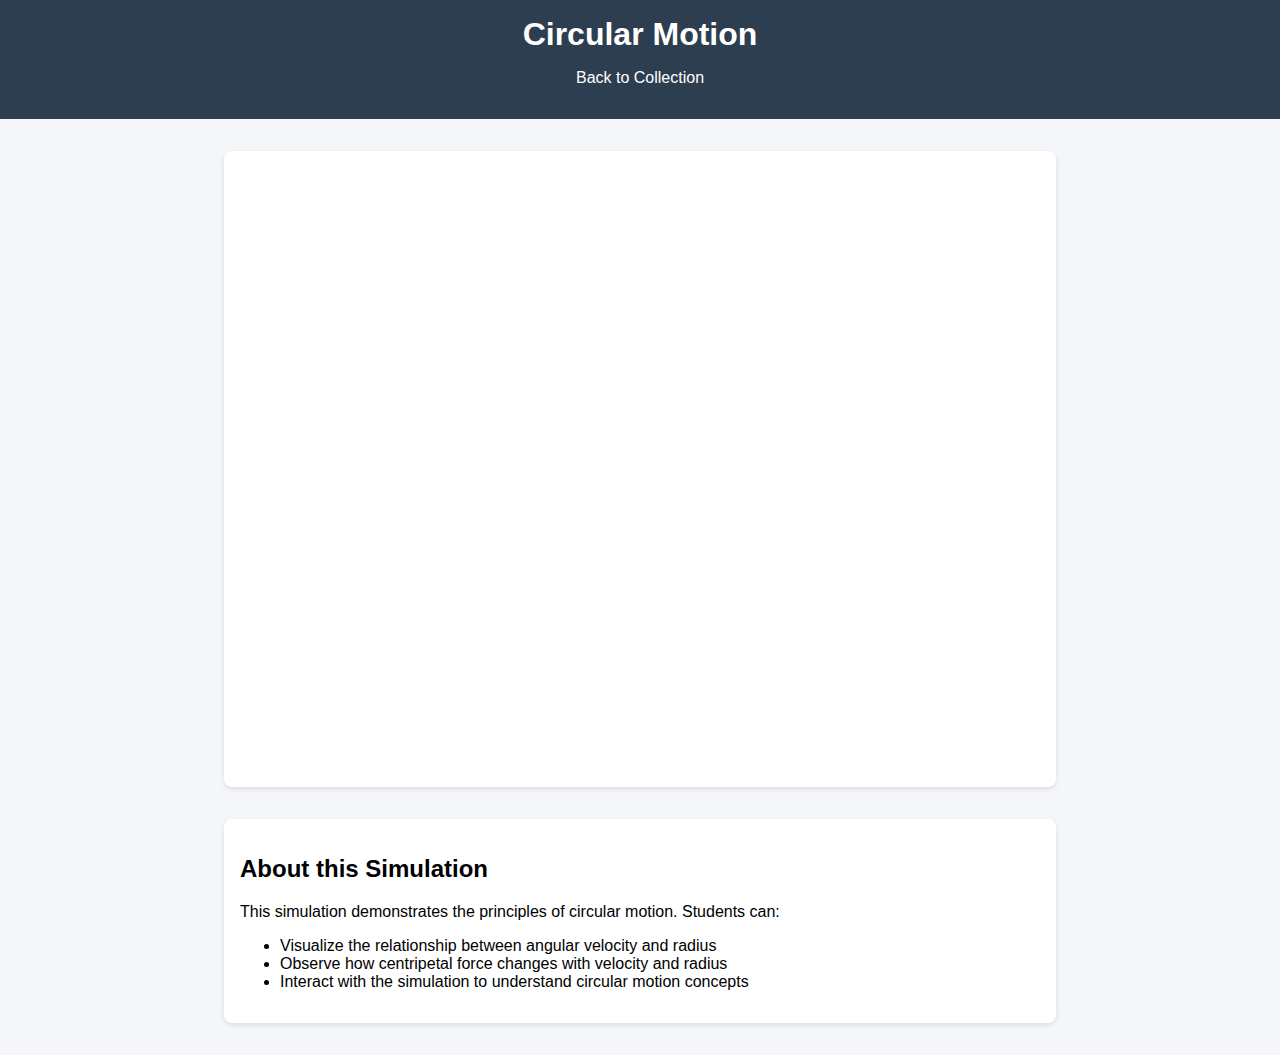
<file: simulations/mechanics/circular-motion.html>
<!DOCTYPE html>
<html lang="en">
<head>
    <meta charset="UTF-8">
    <meta name="viewport" content="width=device-width, initial-scale=1.0">
    <title>Circular Motion Simulation - Physics Collection</title>
    <link rel="stylesheet" href="../../css/styles.css">
</head>
<body>
    <header>
        <h1>Circular Motion</h1>
        <nav>
            <ul>
                <li><a href="../../index.html">Back to Collection</a></li>
            </ul>
        </nav>
    </header>

    <div class="simulation-container">
        <iframe class="geogebra-iframe" 
                src="https://www.geogebra.org/material/iframe/id/z5nfs8qd"
                allowfullscreen>
        </iframe>
    </div>

    <div class="simulation-container">
        <h2>About this Simulation</h2>
        <p>This simulation demonstrates the principles of circular motion. Students can:</p>
        <ul>
            <li>Visualize the relationship between angular velocity and radius</li>
            <li>Observe how centripetal force changes with velocity and radius</li>
            <li>Interact with the simulation to understand circular motion concepts</li>
        </ul>
    </div>
</body>
</html>
</file>
<file: css/styles.css>
:root {
    --primary-color: #2c3e50;
    --secondary-color: #3498db;
    --background-color: #f5f6fa;
}

body {
    margin: 0;
    padding: 0;
    font-family: 'Arial', sans-serif;
    background-color: var(--background-color);
}

header {
    background-color: var(--primary-color);
    color: white;
    padding: 1rem;
    text-align: center;
}

/* Navigation Styles */
.nav-menu {
    display: flex;
    flex-wrap: wrap;
    justify-content: center;
    gap: 1rem;
    padding: 1rem;
    margin: 0;
    list-style: none;
    max-width: 1200px;
    margin: 0 auto;
}

.nav-menu li {
    margin: 0;
    text-align: center;
}

.nav-menu a {
    color: white;
    text-decoration: none;
    padding: 0.5rem 1rem;
    border-radius: 4px;
    transition: all 0.3s ease;
    font-size: 0.9rem;
    white-space: nowrap;
    background-color: rgba(255, 255, 255, 0.1);
    display: block;
}

.nav-menu a:hover {
    background-color: rgba(255, 255, 255, 0.2);
    transform: translateY(-2px);
}

@media (max-width: 768px) {
    .nav-menu {
        gap: 0.5rem;
        padding: 0.5rem;
    }
    
    .nav-menu a {
        padding: 0.4rem 0.8rem;
        font-size: 0.85rem;
    }
}

/* Remove duplicate nav styles */
nav ul {
    list-style: none;
    padding: 0;
    display: flex;
    justify-content: center;
    gap: 2rem;
}

nav a {
    color: white;
    text-decoration: none;
}

.simulation-grid {
    display: grid;
    grid-template-columns: repeat(auto-fit, minmax(300px, 1fr));
    gap: 2rem;
    padding: 2rem;
}

.simulation-card {
    background: white;
    border-radius: 8px;
    overflow: hidden;
    box-shadow: 0 2px 5px rgba(0,0,0,0.1);
    transition: transform 0.3s ease;
}

.simulation-card:hover {
    transform: translateY(-5px);
}

.simulation-card img {
    width: 100%;
    height: 200px;
    object-fit: cover;
}

.simulation-info {
    padding: 1rem;
}

.platform {
    display: block;
    color: #666;
    font-size: 0.9rem;
    margin: 0.5rem 0;
}

.button {
    display: inline-block;
    background-color: var(--secondary-color);
    color: white;
    padding: 0.5rem 1rem;
    text-decoration: none;
    border-radius: 4px;
    margin-top: 1rem;
}

/* Add these new styles */
.simulation-container {
    width: 100%;
    max-width: 800px;
    margin: 2rem auto;
    background: white;
    padding: 1rem;
    border-radius: 8px;
    box-shadow: 0 2px 5px rgba(0,0,0,0.1);
}

.geogebra-iframe {
    width: 100%;
    height: 600px;
    border: none;
}


/* Topic Section Styling */
section {
    margin-bottom: 2.5rem;
    padding: 1.5rem;
    background-color: #f8f9fa;
    border-radius: 8px;
    box-shadow: 0 2px 4px rgba(0,0,0,0.1);
}

section h2 {
    color: #2c3e50;
    margin-bottom: 1.5rem;
    padding-bottom: 0.5rem;
    border-bottom: 2px solid #3498db;
    font-size: 1.8rem;
}

/* Simulation Grid Layout */
.simulation-grid {
    display: grid;
    grid-template-columns: repeat(auto-fill, minmax(250px, 1fr));
    gap: 1.5rem;
    margin-top: 1rem;
}

/* Simulation Card Styling */
.simulation-card {
    width: 250px;
    background: white;
    border-radius: 8px;
    overflow: hidden;
    box-shadow: 0 2px 8px rgba(0,0,0,0.1);
    transition: transform 0.3s ease, box-shadow 0.3s ease;
    margin: 0 auto;
}

.simulation-card:hover {
    transform: translateY(-5px);
    box-shadow: 0 5px 15px rgba(0,0,0,0.1);
}

.simulation-card img {
    width: 100%;
    height: 170px;
    object-fit: cover;
    border-bottom: 1px solid #eee;
}

.simulation-info {
    padding: 1.2rem;
}

.simulation-info h3 {
    margin: 0 0 0.8rem 0;
    color: #2c3e50;
    font-size: 1.2rem;
}

.simulation-info p {
    color: #7f8c8d;
    font-size: 0.95rem;
    margin-bottom: 1rem;
    line-height: 1.5;
}

.platform {
    display: block;
    color: #3498db;
    font-size: 0.85rem;
    margin-bottom: 1rem;
    font-weight: 500;
}

.button {
    display: inline-block;
    padding: 0.6rem 1.2rem;
    background-color: #3498db;
    color: white;
    text-decoration: none;
    border-radius: 4px;
    font-weight: 500;
    transition: background-color 0.3s ease;
}

.button:hover {
    background-color: #2980b9;
}

/* Add to your existing styles */
.home-link {
    color: white;
    text-decoration: none;
    transition: opacity 0.3s ease;
}

.home-link:hover {
    opacity: 0.8;
}

header h1 {
    margin: 0; /* Remove default margin for better spacing */
}
</file>
